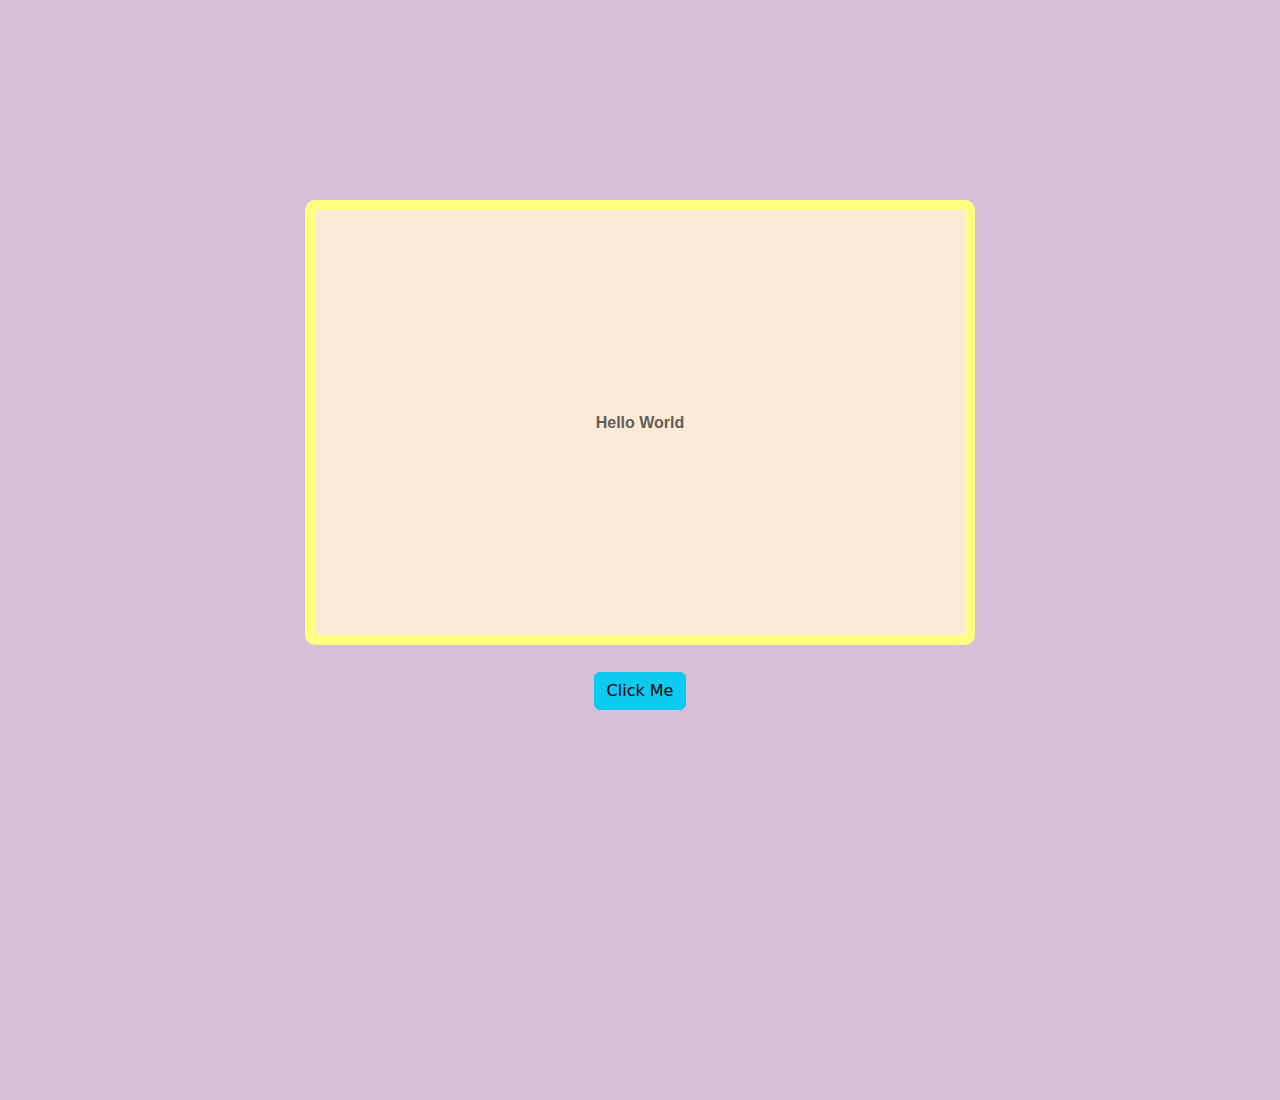
<file: DailyQuotes/index.html>
<!DOCTYPE html>
<html lang="en">

<head>
    <link rel="stylesheet" href="https://cdn.jsdelivr.net/npm/bootstrap@5.3.0/dist/css/bootstrap.min.css
    ">
    <link rel="stylesheet" href="style.css">
    <meta charset="UTF-8">
    <meta name="viewport" content="width=device-width, initial-scale=1.0">
    <title>Daily Motivation</title>
</head>

<body>
    <div class="container">
        <div class="quotes" id="origin_quote">Hello World </div>
          <!-- <h3 id="author">martin</h3> -->
        
        <div class="btn">
            <button onclick="generate()" type="button" class="btn btn-info">Click Me</button>
      
    </div>



<script src="script.js"></script>
    <script src="https://cdn.jsdelivr.net/npm/@popperjs/core@2.11.8/dist/umd/popper.min.js"
        integrity="sha384-I7E8VVD/ismYTF4hNIPjVp/Zjvgyol6VFvRkX/vR+Vc4jQkC+hVqc2pM8ODewa9r"
        crossorigin="anonymous"></script>
    <script src="https://cdn.jsdelivr.net/npm/bootstrap@5.3.0/dist/js/bootstrap.min.js"
        integrity="sha384-fbbOQedDUMZZ5KreZpsbe1LCZPVmfTnH7ois6mU1QK+m14rQ1l2bGBq41eYeM/fS"
        crossorigin="anonymous"></script>
</body>

</html>
</file>
<file: DailyQuotes/style.css>
body{
    background-color: thistle;
}
.container{
    height: 100vh;

}
.quotes{
    display: flex;
    flex-direction: column;
    align-items: center;
    align-self: center;
    margin-top: 200px;
    margin-left: 20%;
    margin-right: 20%;
    justify-content: center;

    height: 445px;
    border: 10px solid #ffff80;
    border-radius: 10px;
    background-color: antiquewhite;
    color: rgb(100, 92, 91);
    font-family: 'Segoe UI', Tahoma, Geneva, Verdana, sans-serif;
    font-weight: 700;

}
.btn{
    margin-top: 10px;
    display: flex;
    justify-content:center ;
}
.author{
    margin-top: 10px;
}
</file>
